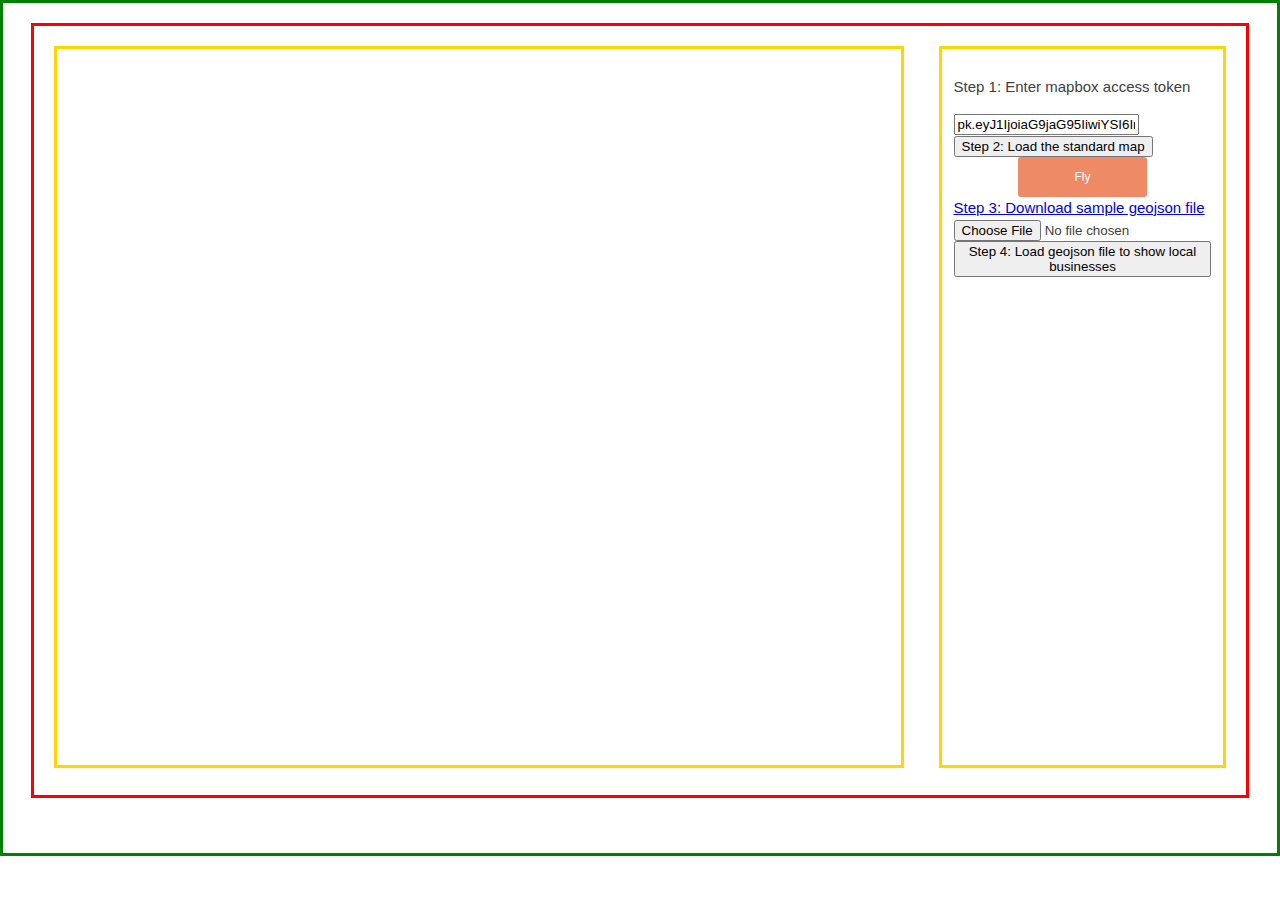
<file: mapboxjs_backup/mapbox_content.html>
<!DOCTYPE html>

<html>

<head>
    <title>Main map</title>
    <script src="https://ajax.googleapis.com/ajax/libs/jquery/1.10.1/jquery.min.js"></script>
    <script src="https://api.mapbox.com/mapbox-gl-js/v0.28.0/mapbox-gl.js"></script>
    <link href="https://api.mapbox.com/mapbox-gl-js/v0.28.0/mapbox-gl.css" rel="stylesheet" />
    <script src="https://api.mapbox.com/mapbox-gl-js/plugins/mapbox-gl-geocoder/v2.0.1/mapbox-gl-geocoder.js"></script>
    <link rel="stylesheet" href="https://api.mapbox.com/mapbox-gl-js/plugins/mapbox-gl-geocoder/v2.0.1/mapbox-gl-geocoder.css" type="text/css" />
    <link rel="stylesheet" href="index.css" />
    <link rel="stylesheet" href="loader_style.css" />
    <link rel="stylesheet" href="mapbox.css" />
    <link rel="stylesheet" href="marker.css" />

</head>

<body>

    <div id="appframe">
        <!-- map goes here  -->
        <div id="map">
            <div id="loader" style="display: none"></div>
        </div>
        <!-- right sidebar goes here -->
        <div id="sidebar">
          <div>
            <p id="display_token" type="text" name="display_token">Step 1: Enter mapbox access token</p>
            <input value="pk.eyJ1IjoiaG9jaG95IiwiYSI6ImNpdjc5d3NkZTAwMGEydG8yNHhqZ3B3bGEifQ.dpS_6YxfS-z5qTzbR13Gjw" type="text" name="input_token" onfocus="this.select();" onmouseup="return false;" onkeypress="searchKeyPress(event);" onkeyup="formChanged()" onchange="formChanged()" placeholder="Enter mapbox access token here" />
            <button onclick="attemptloadmapbox()" type="submit">Step 2: Load the standard map</button>
          </div>

          <div>
            <button id="fly">Fly</button>
          </div>

          <div>
             <a href="mapbox_format.json" download>Step 3: Download sample geojson file</a>
            <input type="file" id="selectFiles" value="Import" /><br />
            <button id="import">Step 4: Load geojson file to show local businesses</button>
          </div>

        </div>
        <br style="clear:both;" />

    </div>


    <!-- mapbox and functionality scripts -->
    <script src="mapbox_animate.js"></script>
    <script src="mapbox_forms.js"></script>
    <script src="check_token.js"></script>
    <script src="mapbox_loadmap.js"></script>
    <script src="load_json.js"></script>


</body>



</html>
</file>
<file: mapboxjs_backup/index.css>
body {
  color: #404040;
  font: 400 15px/22px 'Source Sans Pro', 'Helvetica Neue', Sans-serif;
  margin: 0;
  /*width: 94%;*/
  /*height:1000px;*/
  width: auto;
  height:90vh;
  padding: 20px;
  border: 3px solid green;
  -webkit-font-smoothing: antialiased;

}

#appframe {
  margin: auto;
  width:95%;
  height: 90%;
  padding:20px;
  border: 3px solid red;
}

#map {
  float:left;
  width:70%;
  height:95%;
  border: 3px solid gold;
  padding: 1%;
}
#sidebar{
  float:right;
  width:22%;
  height:95%;
  border: 3px solid gold;
  padding: 1%;
}

#display_token{
    width:99%;
    word-wrap: break-word;
}
</file>
<file: mapboxjs_backup/loader_style.css>
/* Center the loader */
#loader {
  position: relative;
  left: 50%;
  top: 50%;
  z-index: 1;
  width: 150px;
  height: 150px;
  margin: -75px 0 0 -75px;
  border: 16px solid #f3f3f3;
  border-radius: 50%;
  border-top: 16px solid #3498db;
  width: 120px;
  height: 120px;
  -webkit-animation: spin 2s linear infinite;
  animation: spin 2s linear infinite;
}

@-webkit-keyframes spin {
  0% { -webkit-transform: rotate(0deg); }
  100% { -webkit-transform: rotate(360deg); }
}

@keyframes spin {
  0% { transform: rotate(0deg); }
  100% { transform: rotate(360deg); }
}

/* Add animation to "page content" */
.animate-bottom {
  position: relative;
  -webkit-animation-name: animatebottom;
  -webkit-animation-duration: 1s;
  animation-name: animatebottom;
  animation-duration: 1s
}

@-webkit-keyframes animatebottom {
  from { bottom:-100px; opacity:0 }
  to { bottom:0px; opacity:1 }
}

@keyframes animatebottom {
  from{ bottom:-100px; opacity:0 }
  to{ bottom:0; opacity:1 }
}
</file>
<file: mapboxjs_backup/mapbox.css>
.mapboxgl-popup {
    max-width: 400px;
    font: 12px/20px 'Helvetica Neue', Arial, Helvetica, sans-serif;
}

#fly {
    display: block;
    position: relative;
    margin: 0px auto;
    width: 50%;
    height: 40px;
    padding: 10px;
    border: none;
    border-radius: 3px;
    font-size: 12px;
    text-align: center;
    color: #fff;
    background: #ee8a65;
}
</file>
<file: mapboxjs_backup/marker.css>
#marker {
    background-image: url('https://www.mapbox.com/mapbox-gl-js/assets/washington-monument.jpg');
    background-size: cover;
    width: 50px;
    height: 50px;
    border-radius: 50%;
    cursor: pointer;
}

.mapboxgl-popup {
    max-width: 200px;
}
</file>
